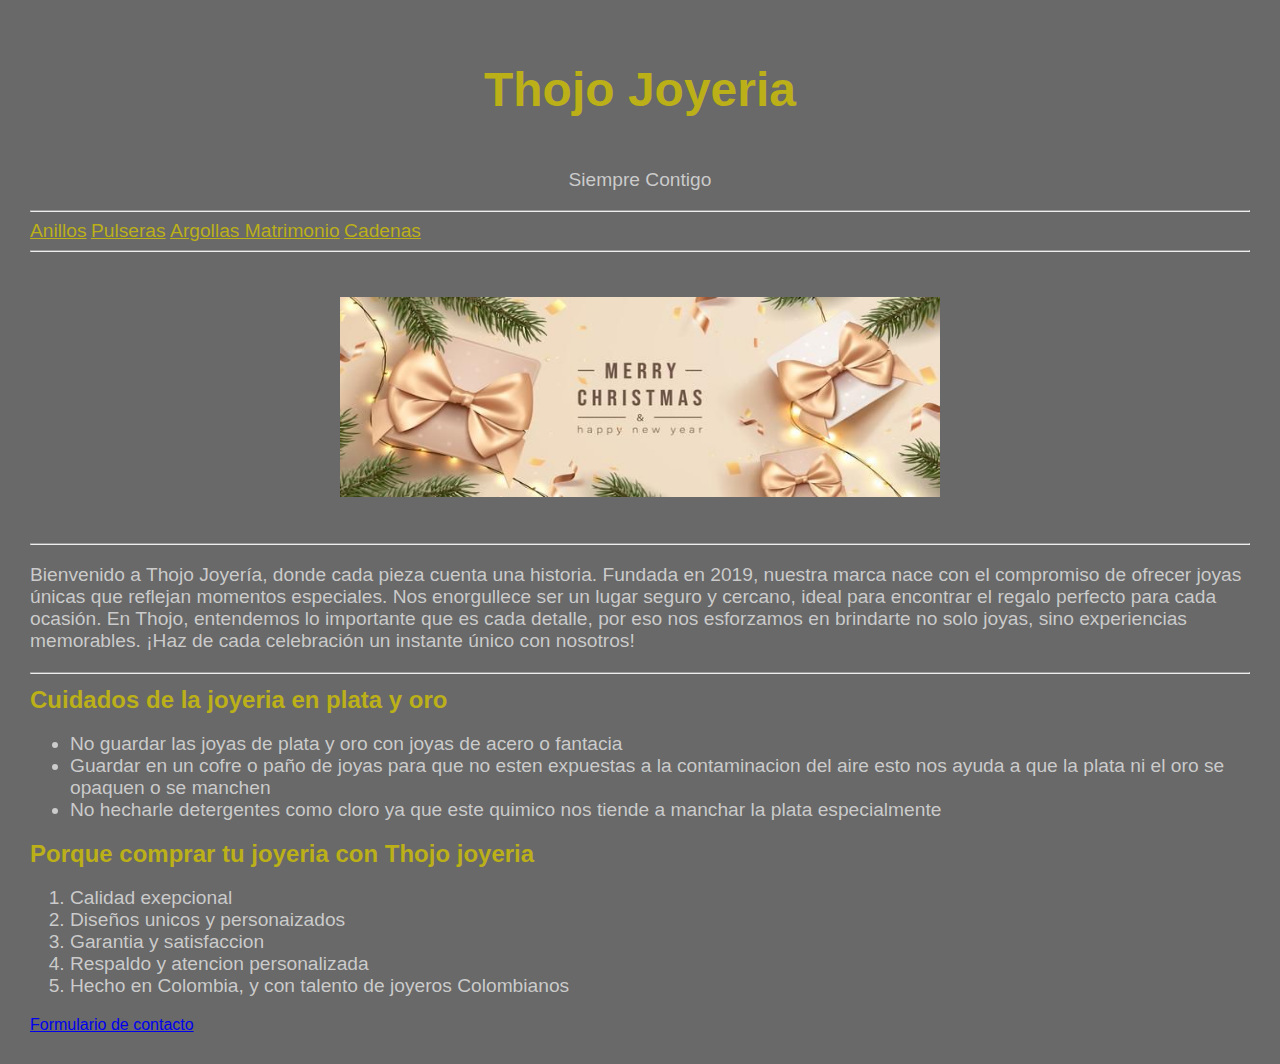
<file: index.html>
<!DOCTYPE html>
<html lang="es">
<head>
    <link rel="stylesheet" type="text/css" href="styles.css">
    <meta charset="UTF-8" />
    <meta name="viewport" content="width=device-width, initial-scale=1.0" />
    <title>Document</title>
</head>
<body>
<header>
<main>
<div class="titulo4">

   <h1 id="principal">Thojo Joyeria</h1> 

</div>

<div>
   <p id="texto5">Siempre Contigo</p>
</div>

<hr />
</main>
</header>

<main>

<section>

<article>

<div>
  <a href="anillos.html" id="aros">Anillos</a>
  <a href="Pulseras.html" id="item">Pulseras</a>
  <a href="Argollas.html" id="items">Argollas Matrimonio</a>
  <a href="Cadenas.html" id="espacio">Cadenas</a>
</div>

<hr />

</article>

<div id="cardsprincipal">

<img src="imagenes/BANNER NAVIDAD DESCUENTOS.jpg" id="imgprincipal" />

</div>

<hr />

<article>

<div>
<p id="texto6">Bienvenido a Thojo Joyería, donde cada pieza cuenta una historia. Fundada en 2019, nuestra marca nace con el compromiso de ofrecer joyas únicas que reflejan momentos especiales. Nos enorgullece ser un lugar seguro y cercano, ideal para encontrar el regalo perfecto para cada ocasión. En Thojo, entendemos lo importante que es cada detalle, por eso nos esforzamos en brindarte no solo joyas, sino experiencias memorables. ¡Haz de cada celebración un instante único con nosotros!</p>
</div>

<hr />

</article>

</section> 

</main>

<header>

<section> 

<div>
<h3 id="titulo5">Cuidados de la joyeria en plata y oro</h3>
</div>

<article>

<ul id="icono"> 

    <div>

    <li class="lista1">No guardar las joyas de plata y oro con joyas de acero o fantacia</li>
    <li class="lista2">Guardar en un cofre o paño de joyas para que no esten expuestas a la contaminacion del aire esto nos ayuda a que la plata ni el oro se opaquen o se manchen</li>
    <li class="lista3">No hecharle detergentes como cloro ya que este quimico nos tiende a manchar la plata especialmente</li>

</div>

</ul>

</article>

<div>
    <h3 id="titulo6">Porque comprar tu joyeria con Thojo joyeria</h3>
</div>

<article>

    <ol id="numerico"> 

    <li class="lista4">Calidad exepcional</li>
    <li class="lista5">Diseños unicos y personaizados</li>
    <li class="lista6">Garantia y satisfaccion</li>
    <li class="lista7">Respaldo y atencion personalizada</li>
    <li class="lista8">Hecho en Colombia, y con talento de joyeros Colombianos</li>

    </ol>

</article>


</section>

<footer>

    <a href="Contacto.html">Formulario de contacto</a>

</footer>




</header>






</body>



</html>
</file>
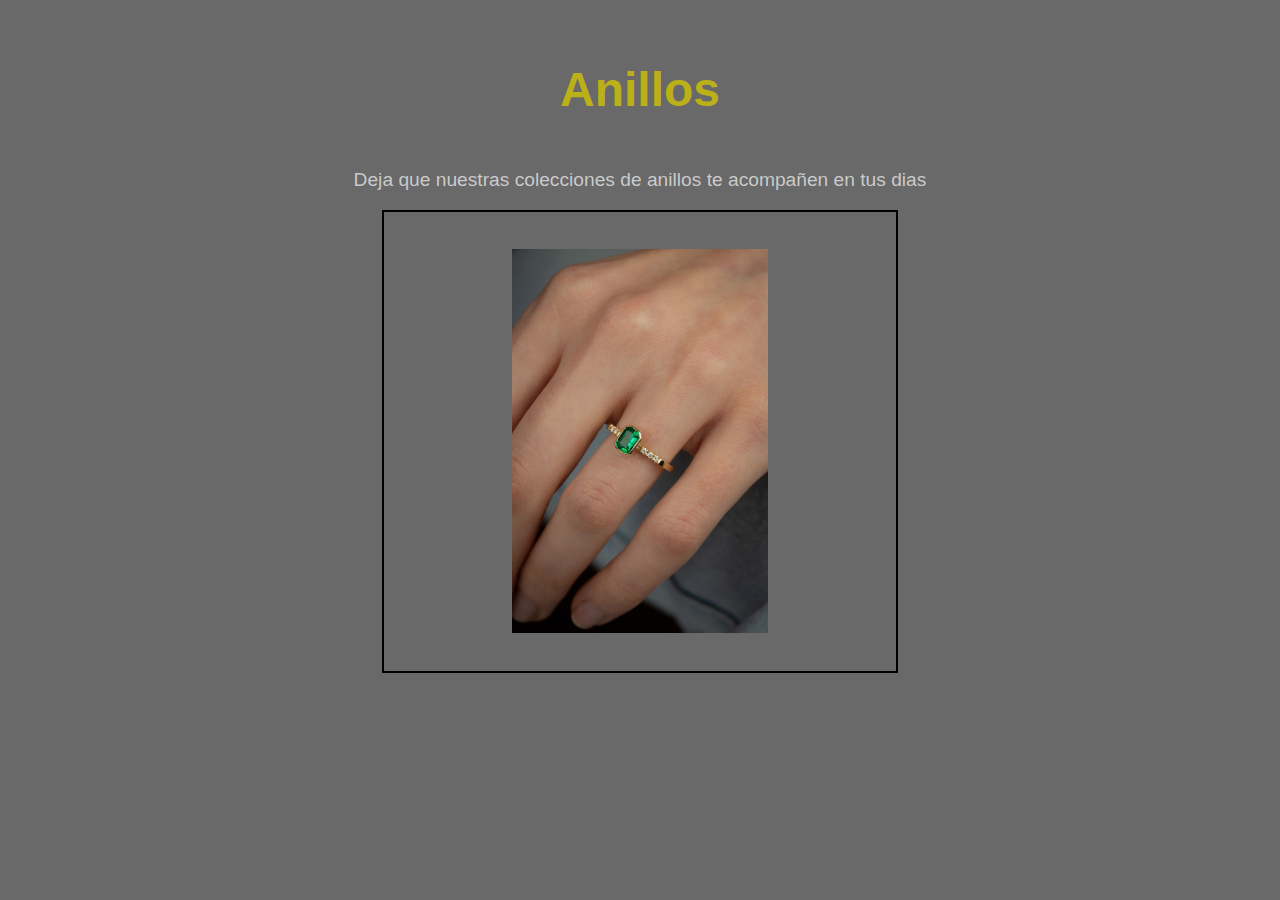
<file: anillos.html>
<!DOCTYPE html>
<html lang="es">
<head>
    <link rel="stylesheet" type="text/css" href="styles.css">
    <meta charset="UTF-8">
    <meta name="viewport" content="width=device-width, initial-scale=1.0">
    <title>Document</title>

<body>
    <header>
    <main>
 <div>
    
    <div id="recuadro">
    <h1 class="rings" id="principal">Anillos</h1>
    </div>

    <div>
    <p class="texto">Deja que nuestras colecciones de anillos te acompañen en tus dias</p>
    </div>

    <div id="cards">
    <img src="imagenes/anillos.jpg" id="imagen"/>
    </div>


</div> 

</main>

</header>

</body>
</head>
</html>
</file>
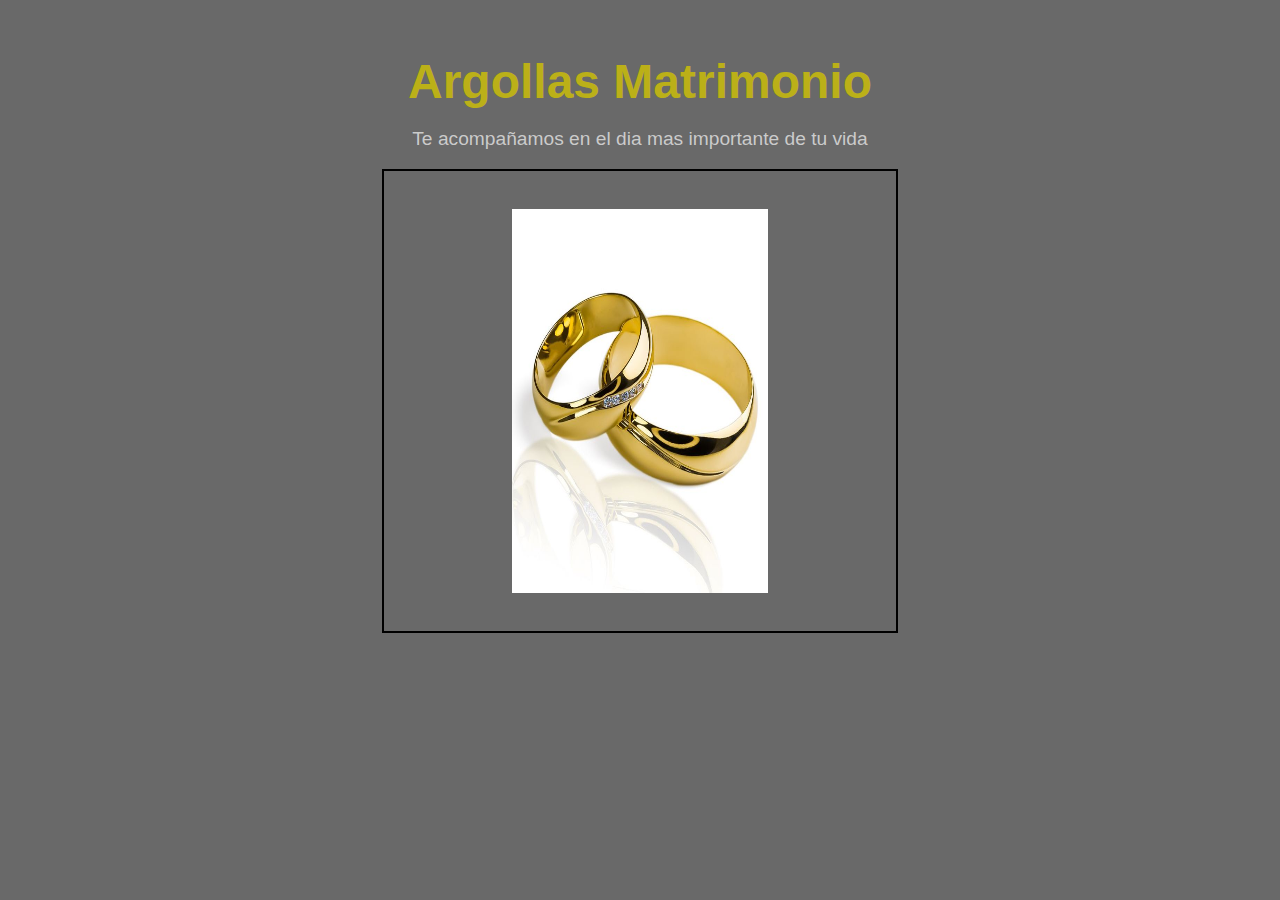
<file: Argollas.html>
<!DOCTYPE html>
<html lang="es">
<head>
    <link rel="stylesheet" type="text/css" href="styles.css">
    <meta charset="UTF-8">
    <meta name="viewport" content="width=device-width, initial-scale=1.0">
    <title>Document</title>
</head>
<body>

<header>

<main>

<div>

<div class="titulo">
<h1 id="argollas">Argollas Matrimonio</h1>
</div>

<div>
<p id="texto2">Te acompañamos en el dia mas importante de tu vida</p>
</div>

<div id="cardspulsera">
<img src="imagenes/argollas matrimonio.jpg" id="pulsera" />
</div>

</div>

</main>

</header>

</body>
</html>
</file>
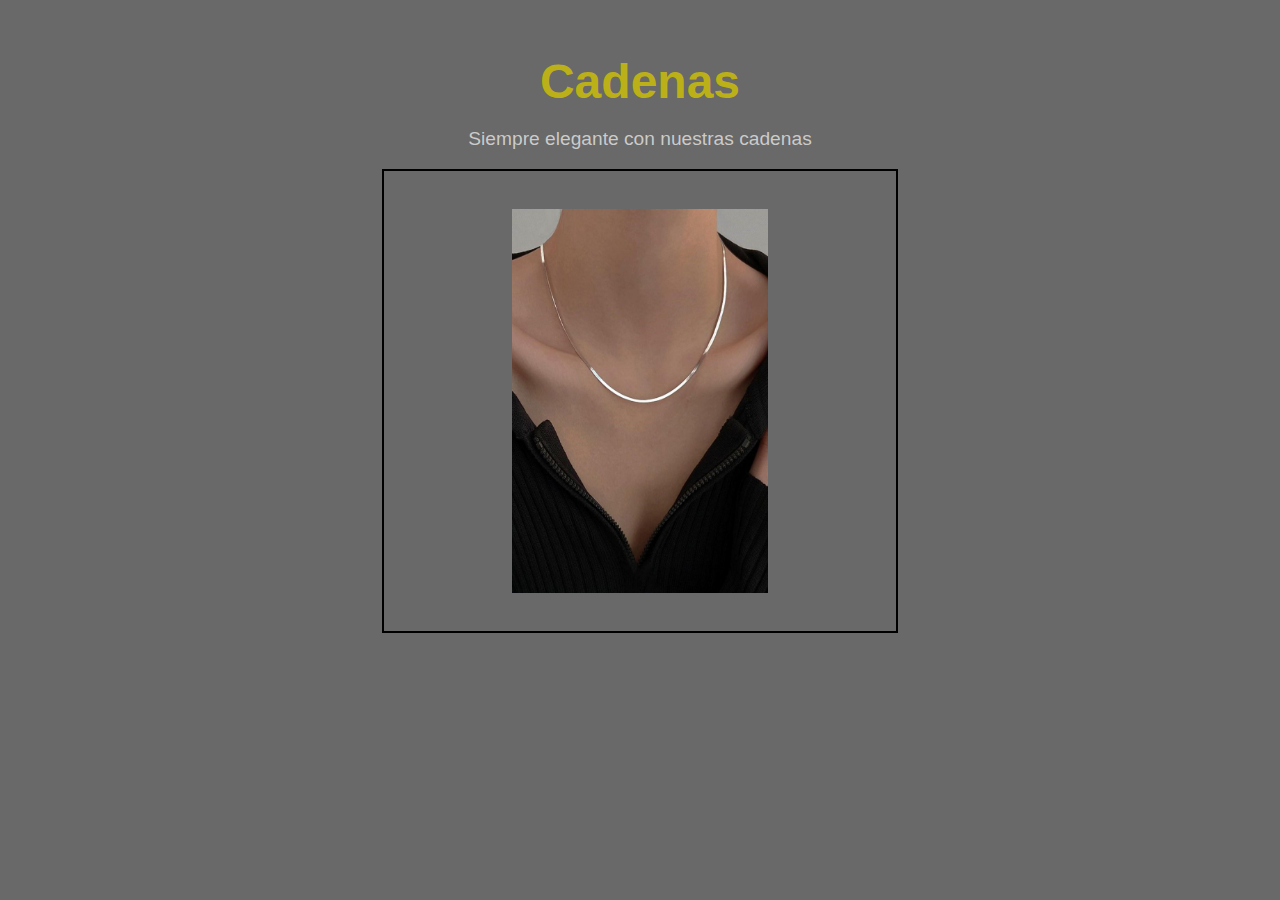
<file: Cadenas.html>
<!DOCTYPE html>
<html lang="es">
<head>
    <link rel="stylesheet" type="text/css" href="styles.css">
    <meta charset="UTF-8">
    <meta name="viewport" content="width=device-width, initial-scale=1.0">
    <title>Document</title>
</head>
<body>

    <header>

        <main>

        <div>

            <div class="titulo2">
            <h1 id="cadenas">Cadenas</h1>
        </div>

        <div>
            <p id="texto3">Siempre elegante con nuestras cadenas</p>
        </div>

        <div id="cardscadenas"> 
            <img src="imagenes/cadenas.jpg" id="cadena" />
        </div>  




        </div>
            
            </main>


    </header>
    
</body>
</html>
</file>
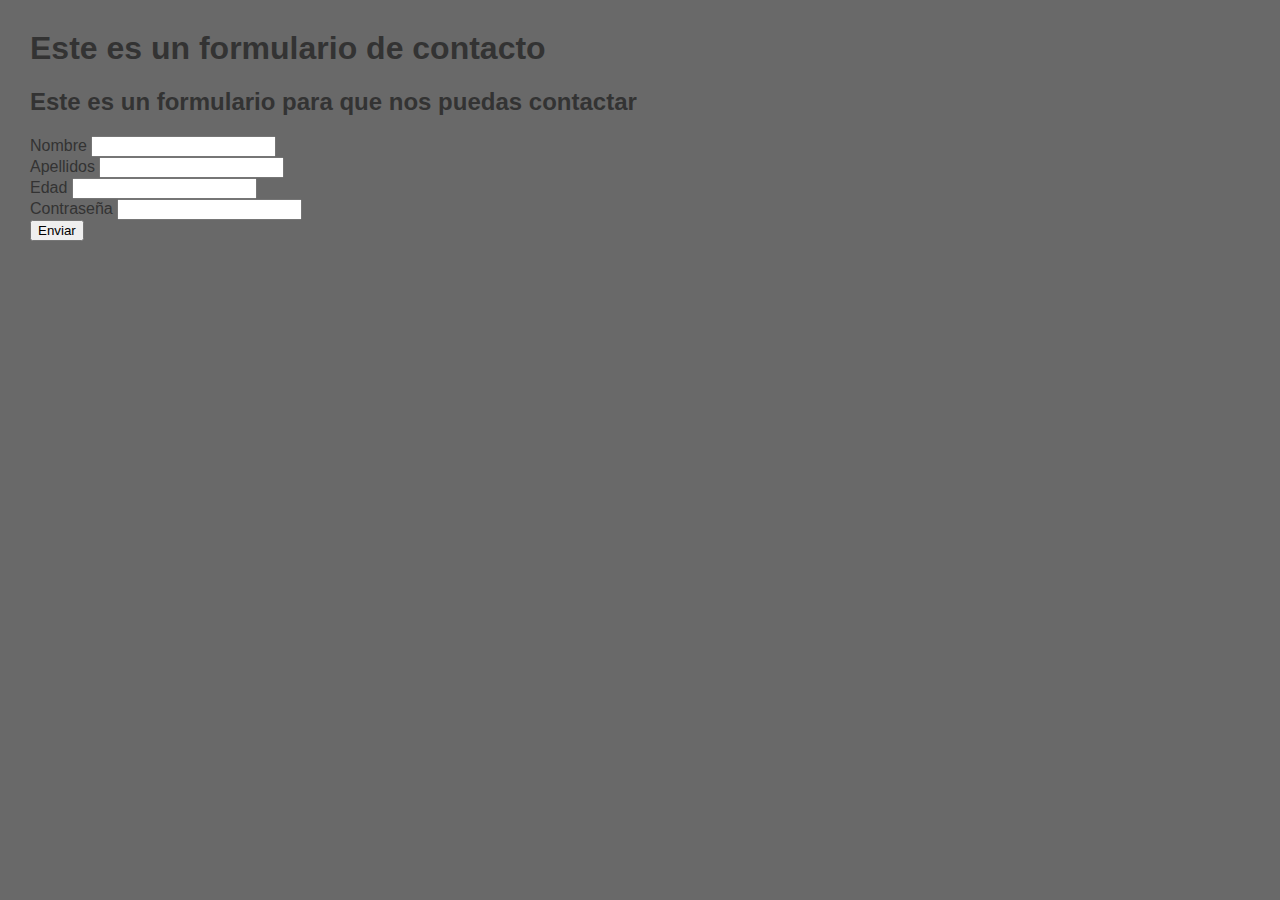
<file: Contacto.html>
<!DOCTYPE html>
<html lang="es">
<head>
    <link rel="stylesheet" type="text/css" href="styles.css">
    <meta charset="UTF-8">
    <meta name="viewport" content="width=device-width, initial-scale=1.0">
    <title>Document</title>
</head>
<body>

    <header>

<h1>Este es un formulario de contacto</h1>

    </header>
<main>

    <div> 

        <h2>Este es un formulario para que nos puedas contactar</h2>

    </div>

    <form>

    <div>
        <Label>Nombre</Label>
        <input type="text" name="Nombre" />
    </div>
    
    <div>
        <label>Apellidos</label>
        <input type="text" name="Apellido" />
    </div>

    <div>
        <label>Edad</label>
        <input type="number" name="Edad" />
    </div>

    <div>
<label>Contraseña</label>
<input type="password" name="password" />
    </div>

    <button>Enviar</button>


    </form>

</main>    
</body>
</html>
</file>
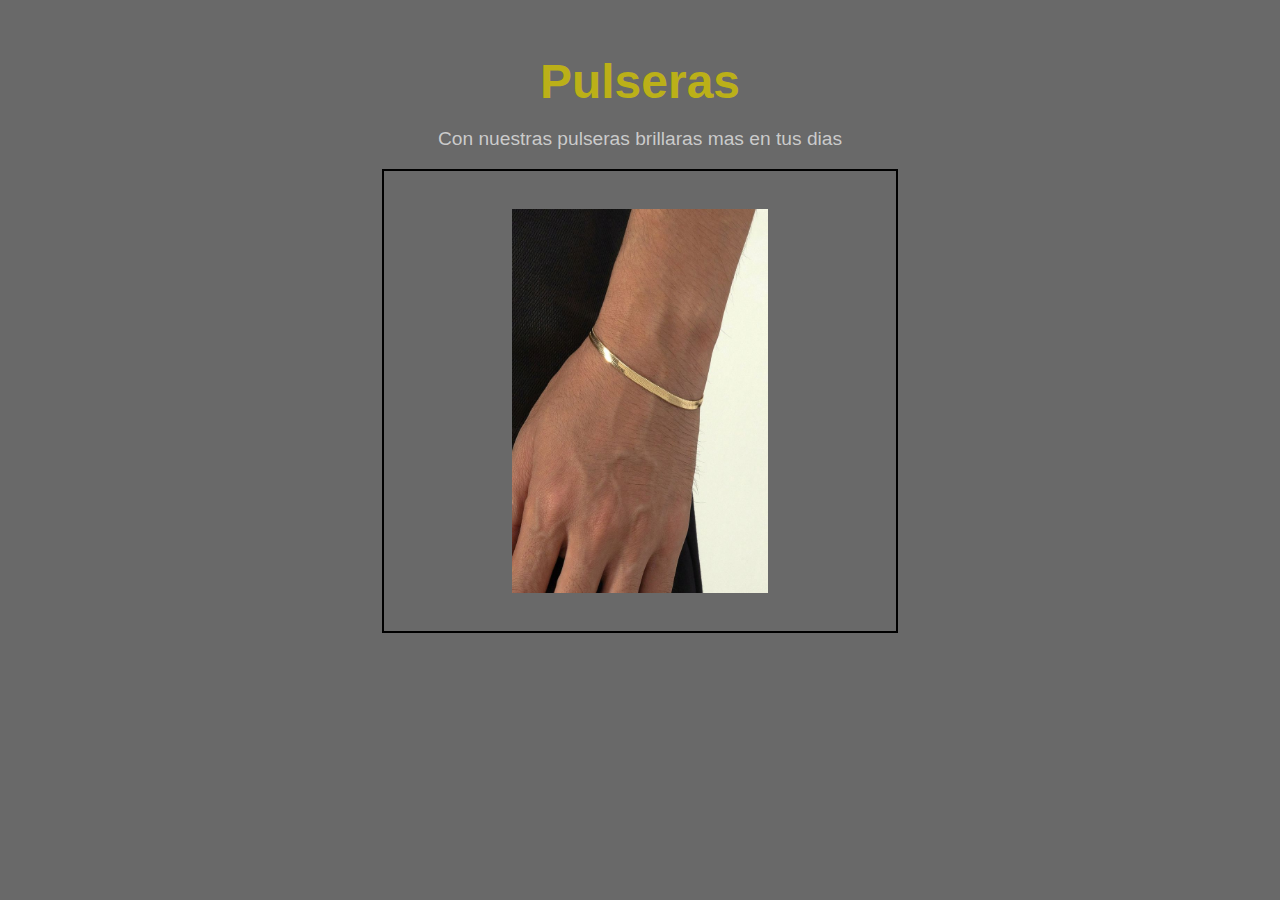
<file: Pulseras.html>
<!DOCTYPE html>
<html lang="es">
<head>
    <link rel="stylesheet" type="text/css" href="styles.css">
    <meta charset="UTF-8">
    <meta name="viewport" content="width=device-width, initial-scale=1.0">
    <title>Document</title>
</head>
<body>

<header>
    
 <main>

<div>

<div class="titulo3">
    <h1 id="esclavas">Pulseras</h1>
</div>

<div>
    <p id="texto4">Con nuestras pulseras brillaras mas en tus dias</p>
</div>

<div id="cardsesclava">
    <img src="imagenes/pulseras.jpg" id="esclava" />
</div>

    
</div>
</main>

</header>
</body>
</html>
</file>
<file: styles.css>
body {
  font-family: 'Arial', sans-serif;
  background-color: #696969;
  color: #333;
  margin: 30px; 

  #recuadro {

    width: 50vw;
    margin: auto;
    margin-top: 0.5em;
    border: 2px;
    border-radius: 30%;
display: flex;
justify-content: center;

  }
  
  #principal {

    color:rgba(196, 184, 16, 0.904);
    font-size: 3rem

  }

  #parrafo {

font-size: 1.2rem;

  }

  #cards {

    
display: flex;

justify-content: center;


margin: auto;
margin-top: auto;
border: 2px solid black;
width: 40vw;
transition: 2s ease-in-out;

  }

  #cards:hover{

    background-color: rgb(19, 18, 16);
    
    
    }  

  #imagen {

    display: flex;


  margin: 1cm;
  border: 2px;
  width: 20vw;
  height: 30vw;


  }

  .texto {

display: flex;

justify-content: center;

    color:rgba(214, 214, 214, 0.904);
    font-size: 1.2rem;

  }

  .titulo {

    width: 50vw;
    margin: auto;
    margin-top: 0.5em;
    border: 2px;
    border-radius: 30%;
display: flex;
justify-content: center;

  }

  #argollas {

    width: 50vw;
    margin: auto;
    margin-top: 0.5em;
    border: 2px;
    border-radius: 30%;
display: flex;
justify-content: center;

color:rgba(196, 184, 16, 0.904);
    font-size: 3rem

  }

  #texto2 {

    display: flex;

    justify-content: center;
    
        color:rgba(214, 214, 214, 0.904);
        font-size: 1.2rem;

  }

  #cardspulsera {

    display: flex;

    justify-content: center;
    
    
    margin: auto;
    margin-top: auto;
    border: 2px solid black;
    width: 40vw;
    transition: 2s ease-in-out;

  }

  #cardspulsera:hover {

    background-color: rgb(19, 18, 16);

  } 
  
  
  #pulsera {

    display: flex;


  margin: 1cm;
  border: 2px;
  width: 20vw;
  height: 30vw;
    
  }  

  .titulo2 {

  width: 50vw;
    margin: auto;
    margin-top: 0.5em;
    border: 2px;
    border-radius: 30%;
display: flex;
justify-content: center;

}

#cadenas {

  width: 50vw;
  margin: auto;
  margin-top: 0.5em;
  border: 2px;
  border-radius: 30%;
display: flex;
justify-content: center;

color:rgba(196, 184, 16, 0.904);
  font-size: 3rem

}

#texto3 {

display: flex;

justify-content: center;
    
color:rgba(214, 214, 214, 0.904);
font-size: 1.2rem;

}

#cardscadenas {


display: flex;

    justify-content: center;
    
    
    margin: auto;
    margin-top: auto;
    border: 2px solid black;
    width: 40vw;
    transition: 2s ease-in-out;
  }

  #cardscadenas:hover {

    background-color: rgb(19, 18, 16);

  }

  #cadena {

  
  display: flex;


  margin: 1cm;
  border: 2px;
  width: 20vw;
  height: 30vw;

}

.titulo3 {

  width: 50vw;
  margin: auto;
  margin-top: 0.5em;
  border: 2px;
  border-radius: 30%;
display: flex;
justify-content: center;

}

#esclavas {

  width: 50vw;
  margin: auto;
  margin-top: 0.5em;
  border: 2px;
  border-radius: 30%;
display: flex;
justify-content: center;

color:rgba(196, 184, 16, 0.904);
  font-size: 3rem

}

#texto4 {

  display: flex;

  justify-content: center;
      
  color:rgba(214, 214, 214, 0.904);
  font-size: 1.2rem;

}

#cardsesclava {

  display: flex;

  justify-content: center;
  
  
  margin: auto;
  margin-top: auto;
  border: 2px solid black;
  width: 40vw;
  transition: 2s ease-in-out;

}

#cardsesclava:hover {

background-color: rgb(19, 18, 16);

}


#esclava {


  display: flex;

  margin: 1cm;
  border: 2px;
  width: 20vw;
  height: 30vw;


}

.titulo4 {

  width: 50vw;
  margin: auto;
  margin-top: 0.5em;
  border: 2px;
  border-radius: 30%;
display: flex;
justify-content: center;

}

.principal {

  width: 50vw;
  margin: auto;
  margin-top: 0.5em;
  border: 2px;
  border-radius: 30%;
display: flex;
justify-content: center;

color:rgba(196, 184, 16, 0.904);
  font-size: 3rem

}

#texto5 {

  display: flex;

  justify-content: center;
      
  color:rgba(214, 214, 214, 0.904);
  font-size: 1.2rem;

}

#aros {

  color:rgba(196, 184, 16, 0.904);
  font-size: 1.2rem

}

#item {

  color:rgba(196, 184, 16, 0.904);
  font-size: 1.2rem

}

#items {

  color:rgba(196, 184, 16, 0.904);
  font-size: 1.2rem

}

#espacio {

  color:rgba(196, 184, 16, 0.904);
  font-size: 1.2rem

}

#cardsprincipal {

  display: flex;

  justify-content: center;
  
  
  margin: auto;
  margin-top: auto;
  border: 2px;
  width: 80vw;
  transition: 2s ease-in-out;

}

#cardsprincipal:hover {

background-color: rgb(117, 97, 4);

}

#imgprincipal {

  display: flex;

  margin: 1cm;
  border: 2px;
  width: 600px;
  height: 200px;

}

#texto6 {

  display: flex;

  justify-content: right;
      
  color:rgba(214, 214, 214, 0.904);
  font-size: 1.2rem;

}

#titulo5 {

  width: auto;
  margin: auto;
  margin-top: 0.5em;
  border: 2px;
  border-radius: 30%;
display: flex;
justify-content: start;

color:rgba(196, 184, 16, 0.904);
  font-size: 1.5rem

}

#icono {

  display: flex;

  justify-content: start;
      
  color:rgba(214, 214, 214, 0.904);
  font-size: 1.2rem;

}

#titulo6 {

  width: auto;
  margin: auto;
  margin-top: 0.5em;
  border: 2px;
  border-radius: 30%;
display: flex;
justify-content: start;

color:rgba(196, 184, 16, 0.904);
  font-size: 1.5rem

}

#numerico {

  display: flex;

  flex-direction: column;
      
  color:rgba(214, 214, 214, 0.904);
  font-size: 1.2rem;
  
}

}
</file>
